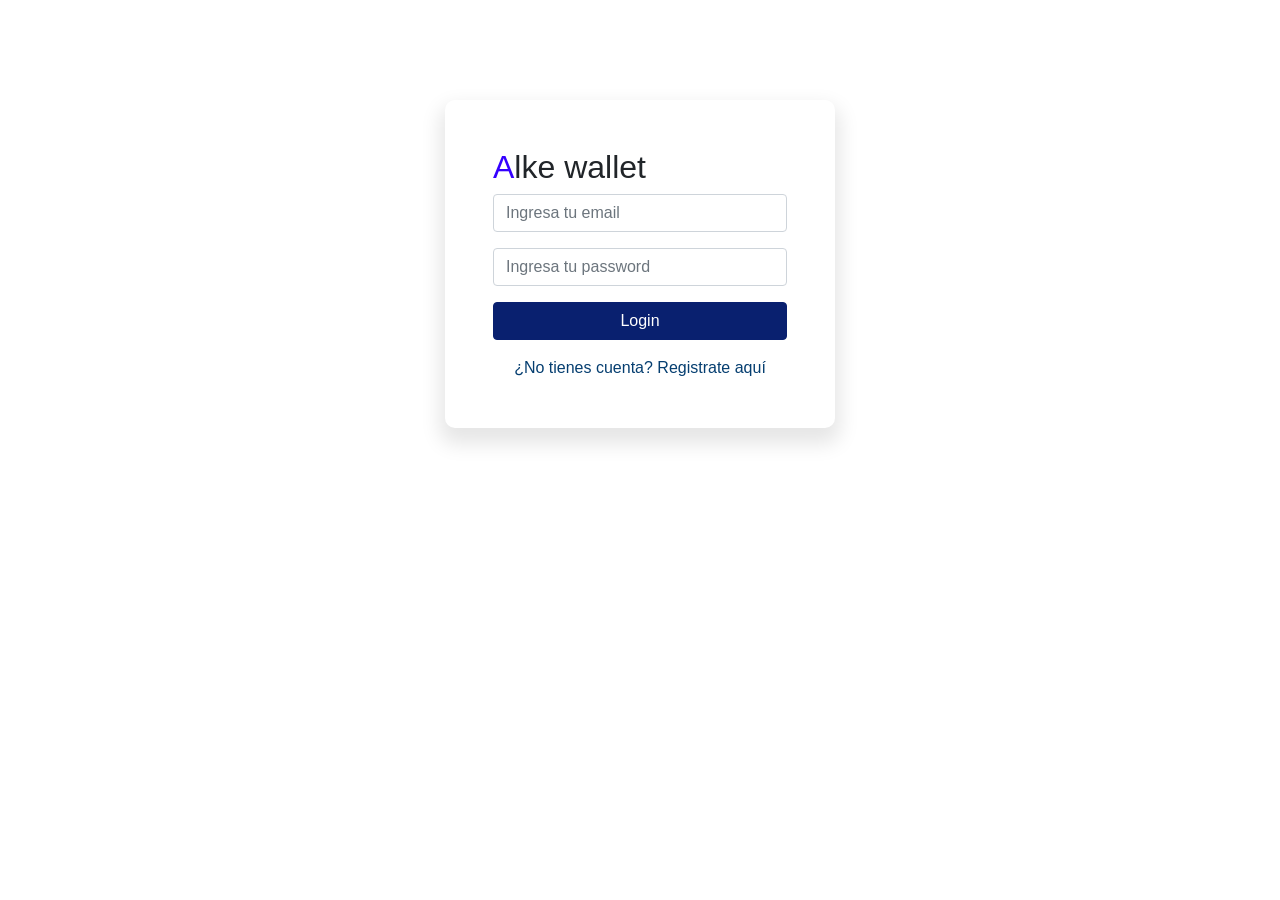
<file: index.html>
<!DOCTYPE html>
<html>
    <head>
    <title>Wallet - Login</title>
    <link rel="stylesheet" href="https://maxcdn.bootstrapcdn.com/bootstrap/4.0.0/css/bootstrap.min.css">
    <link rel="stylesheet" href="./styles/style.css">
    <link rel="stylesheet" href="./styles/index.css">
    <script src="https://code.jquery.com/jquery-3.6.0.min.js"></script>
    <script src="https://cdn.jsdelivr.net/npm/popper.js@1.16.1/dist/umd/popper.min.js"></script>
    <script src="https://cdn.jsdelivr.net/npm/bootstrap@4.6.2/dist/js/bootstrap.min.js"></script>
    <script src="./js/utils.js" defer></script>  
    <script src="./js/index.js" defer></script> 
    <script src="./js/modal.js" defer></script> 
</head>
<body>
    <div class="container container-login">
        <h2><span class="text-primary">A</span>lke wallet</h2>
        <form id="loginForm">
            <div class="form-group">
                <input id="email" name="email" type="email" class="form-control" placeholder="Ingresa tu email">
            </div>
            <div class="form-group">
                <input type="password" class="form-control" id="password" placeholder="Ingresa tu password" name="password">
            </div>
            <div class="form-group">
                <button type="submit" class="btn btn-primary btn-login">Login</button>
            </div>
            <div class="link-register">
                <a href="userRegister.html">¿No tienes cuenta? Registrate aquí</a>
            </div>
        </form>
    </div>

    <!-- Modal -->
    <div class="modal fade" id="myModal" tabindex="-1" role="dialog" aria-labelledby="exampleModalLabel" aria-hidden="true">
        <div class="modal-dialog" role="document">
            <div class="modal-content">
                <div class="modal-header">
                    <h5 class="modal-title" id="exampleModalLabel">Modal title</h5>
                    <button type="button" class="close" data-dismiss="modal" aria-label="Close">
                    <span aria-hidden="true">&times;</span>
                    </button>
                </div>
                <div id="modalBody" class="modal-body">
                    ...
                </div>
                <div class="modal-footer">
                    <button id="btnSecondaryModal" type="button" class="btn btn-secondary" data-dismiss="modal">Cerrar</button>
                    <a id="btnPrimaryModal" type="button" class="btn btn-primary" href="./index.html">Aceptar</a>
                </div>
            </div>
        </div>
    </div>
</body>
</html>
</file>
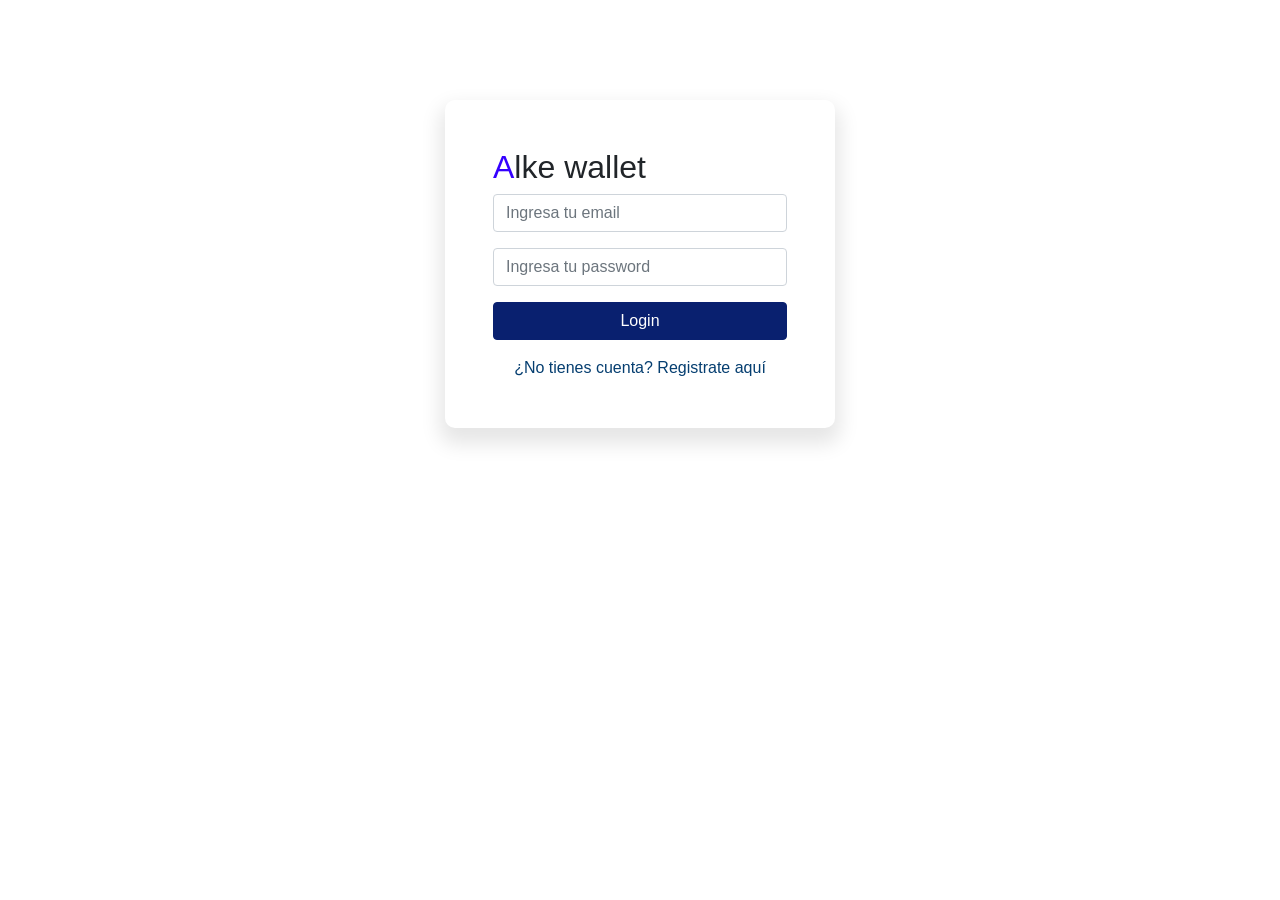
<file: dashboard.html>
<!DOCTYPE html>
<html>
<head>
    <title>Wallet - Menú Principal</title>
    <link rel="stylesheet" href="https://maxcdn.bootstrapcdn.com/bootstrap/4.0.0/css/bootstrap.min.css">
    <link rel="stylesheet" href="./styles/style.css">
    <link rel="stylesheet" href="./styles/dashboard.css">
    <link rel="stylesheet" href="./styles/navbar.css">
    
    <script src="https://code.jquery.com/jquery-3.6.0.min.js"></script>
    <script src="https://cdn.jsdelivr.net/npm/popper.js@1.16.1/dist/umd/popper.min.js"></script>
    <script src="https://cdn.jsdelivr.net/npm/bootstrap@4.6.2/dist/js/bootstrap.min.js"></script>

    <script src="./js/utils.js" defer></script>
    <script src="./js/modal.js" defer></script> 
    <script src="./js/dashboard.js" defer></script>
    <script src="./js/navbar.js" defer></script>
</head>
<body>
    <div class="background-screen"></div>

    <div class="main-container">
        <nav class="navbar navbar-expand-lg navbar-light bg-light">
            <a class="navbar-brand" href="#"><span class="text-primary">A</span>lke Wallet</a>
            <button class="navbar-toggler" type="button" data-toggle="collapse" data-target="#navbarText" aria-controls="navbarText" aria-expanded="false" aria-label="Toggle navigation">
                <span class="navbar-toggler-icon"></span>
            </button>
            <div class="collapse navbar-collapse" id="navbarText">
                <ul class="navbar-nav mr-auto">
                <li class="nav-item active">
                    <a class="nav-link" href="#">Dashboard </a>
                </li>
                <li class="nav-item">
                    <a class="nav-link" href="deposit.html">Depositos</a>
                </li>
                <li class="nav-item">
                    <a class="nav-link" href="sendmoney.html">Envios</a>
                </li>
                <li class="nav-item">
                    <a class="nav-link" href="history.html">Historial</a>
                </li>
                </ul>
                <span id="spnLogout" class="navbar-text">
                    Cerrar Sesión
                </span>
            </div>
        </nav>
        
        <div class="container">
            <h2>Menú Principal</h2>
            <div class="form-group">
                <label for="balance">Saldo disponible en la cuenta:</label>
                <h3 id="h-monto"></h3>
            </div>
            <div class="form-group container-buttons">
                <button id="btnDeposit" class="btn btn-primary btn-icon">
                    <img src="assets/deposit.png" alt="Depositar"/>
                </button>
                <button id="btnSendMoney" class="btn btn-primary btn-icon">
                    <img src="assets/sendmoney.png" alt="Enviar Dinero"/>
                </button>
                <button id="btnhistory" class="btn btn-primary btn-icon">
                    <img src="assets/history.png" alt="Historial"/>
                </button>
            </div>
        </div>
    </div>
</body>
</html>
</file>
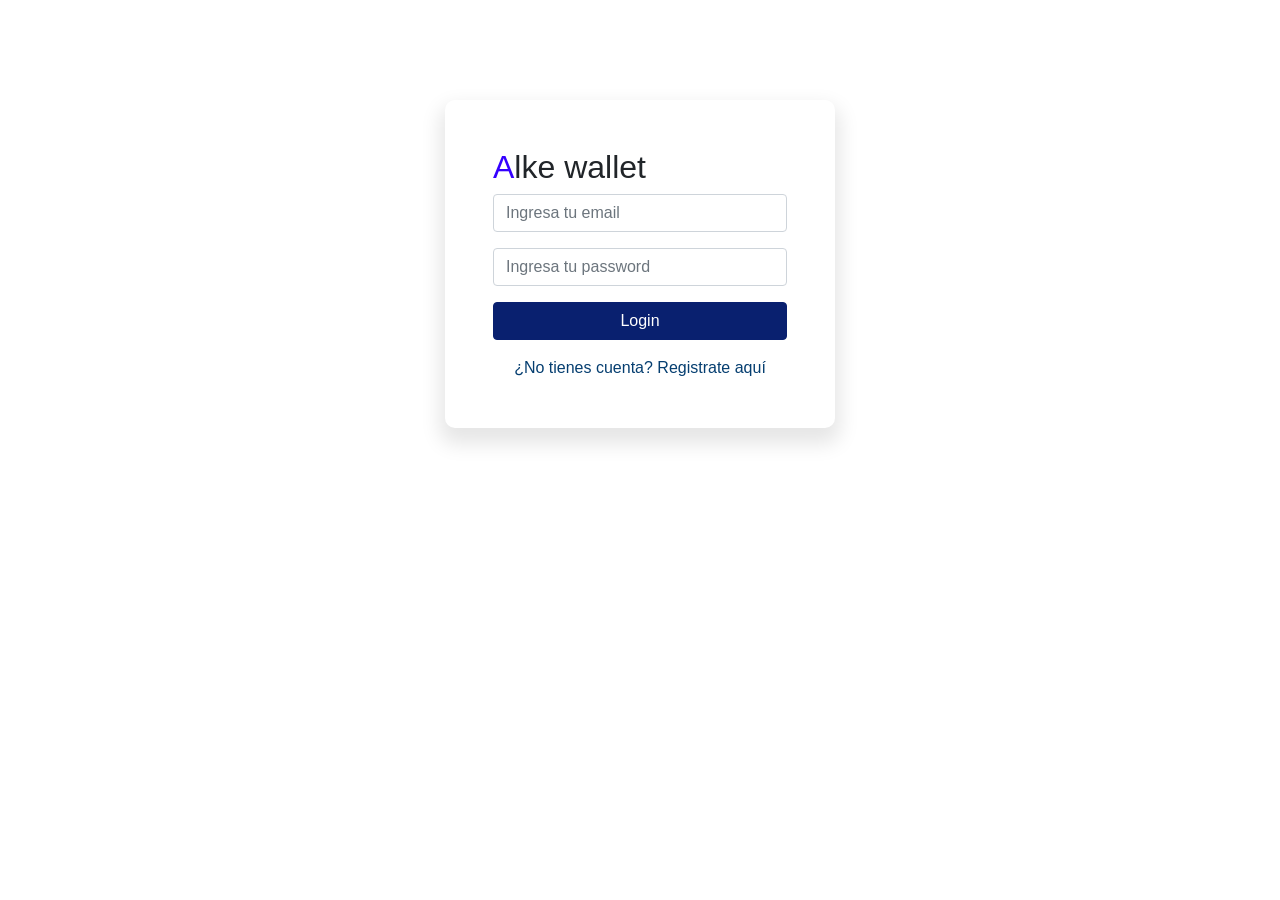
<file: deposit.html>
<!DOCTYPE html>
<html>

<head>
  <title>Wallet - Depositar</title>
  <link rel="stylesheet" href="https://maxcdn.bootstrapcdn.com/bootstrap/4.0.0/css/bootstrap.min.css">
  <link rel="stylesheet" href="./styles/style.css">
  <link rel="stylesheet" href="./styles/deposit.css">
  <link rel="stylesheet" href="./styles/navbar.css">

  <script src="https://code.jquery.com/jquery-3.6.0.min.js"></script>
  <script src="https://cdn.jsdelivr.net/npm/popper.js@1.16.1/dist/umd/popper.min.js"></script>
  <script src="https://cdn.jsdelivr.net/npm/bootstrap@4.6.2/dist/js/bootstrap.min.js"></script>

  <script src="./js/modal.js"></script>
  <script src="./js/utils.js"></script>
  <script src="./js/deposit.js"></script>
  <script src="./js/navbar.js" defer></script>
</head>

<body>
  <div class="background-screen"></div>
  <div class="main-container">
    <!-- Navbar -->
    <nav class="navbar navbar-expand-lg navbar-light bg-light">
      <a class="navbar-brand" href="#"><span class="text-primary">A</span>lke Wallet</a>
      <button class="navbar-toggler" type="button" data-toggle="collapse" data-target="#navbarText"
        aria-controls="navbarText" aria-expanded="false" aria-label="Toggle navigation">
        <span class="navbar-toggler-icon"></span>
      </button>
      <div class="collapse navbar-collapse" id="navbarText">
        <ul class="navbar-nav mr-auto">
          <li class="nav-item">
            <a class="nav-link" href="dashboard.html">Dashboard </a>
          </li>
          <li class="nav-item active">
            <a class="nav-link" href="#">Depositos</a>
          </li>
          <li class="nav-item">
            <a class="nav-link" href="sendmoney.html">Envios</a>
          </li>
          <li class="nav-item">
            <a class="nav-link" href="history.html">Historial</a>
          </li>
        </ul>
        <span id="spnLogout" class="navbar-text">
          Cerrar Sesión
        </span>
      </div>
    </nav>
    <!-- /Navbar -->
     
    <div class="container">
      <h2>Depositar</h2>
      <h3>Saldo</h2>
        <h4 id="h-monto">
      </h3>
      <form>
        <div class="form-group">
          <label for="depositAmount">Monto a depositar:</label>
          <input type="number" class="form-control" id="depositAmount" placeholder="Enter amount">
          <div class="msgError" id="msgDepositAmount"></div>
        </div>
        <div class="form-group container-buttons">
          <button id="btnDeposit" type="button" class="btn btn-primary btn-icon">
            <img src="assets/deposit.png" alt="Depositar"/>
          </button>
          <button id="btnCancel" type="button" class="btn btn-secondary btn-icon">
            <img src="assets/home.png" alt="Cancelar"/>
          </button>
        </div>
      </form>
    </div>

    <!-- Modal -->
    <div class="modal fade" id="myModal" tabindex="-1" role="dialog" aria-labelledby="exampleModalLabel"
      aria-hidden="true">
      <div class="modal-dialog" role="document">
        <div class="modal-content">
          <div class="modal-header">
            <h5 class="modal-title" id="exampleModalLabel">Modal title</h5>
            <button type="button" class="close" data-dismiss="modal" aria-label="Close">
              <span aria-hidden="true">&times;</span>
            </button>
          </div>
          <div id="modalBody" class="modal-body">
            ...
          </div>
          <div class="modal-footer">
            <button id="btnSecondaryModal" type="button" class="btn btn-secondary" data-dismiss="modal">Cerrar</button>
            <a id="btnPrimaryModal" type="button" class="btn btn-primary" href="./dashboard.html">Aceptar</a>
          </div>
        </div>
      </div>
    </div>
  </div>
</body>

</html>
</file>
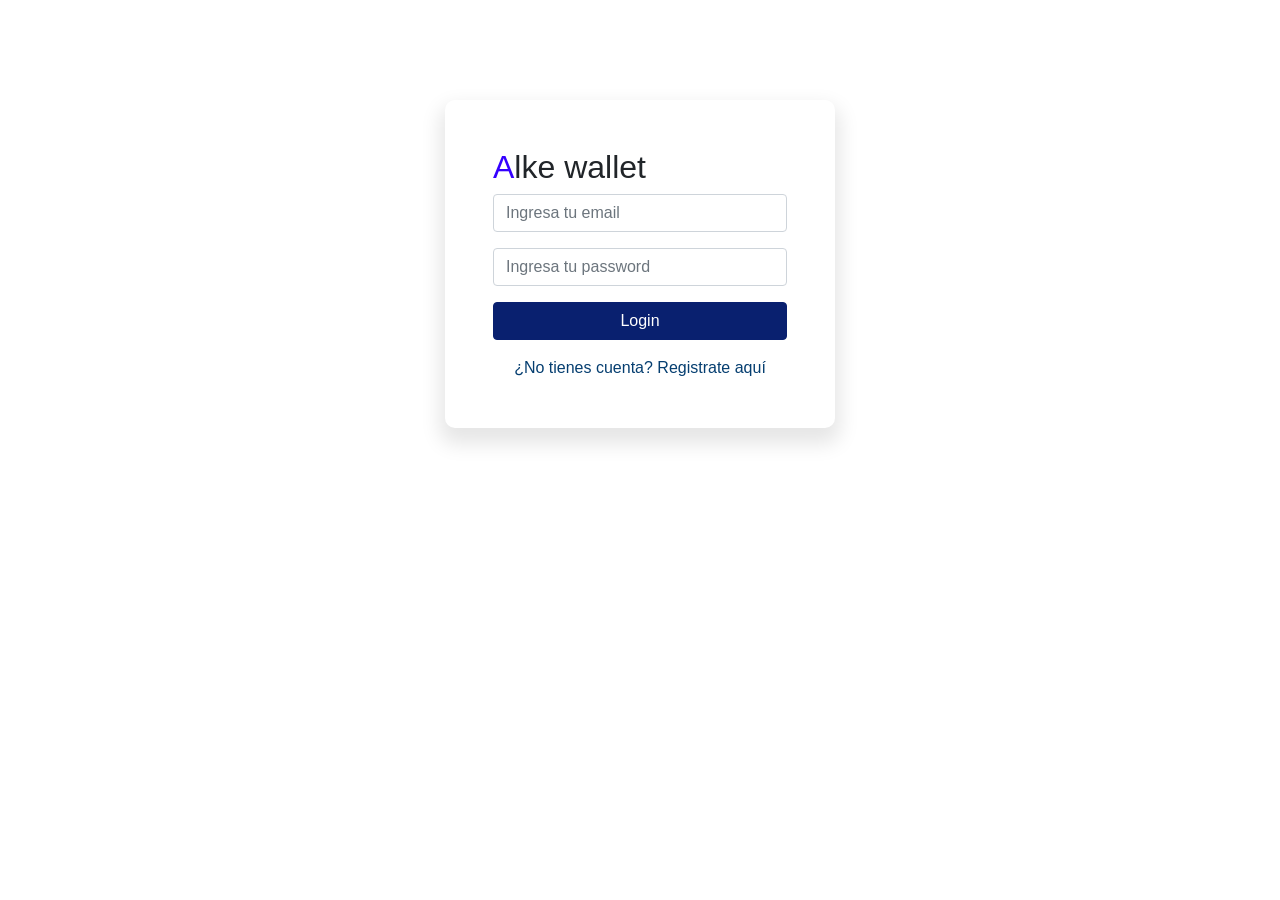
<file: sendmoney.html>
<!DOCTYPE html>
<html>

<head>
  <title>Wallet - Enviar Dinero</title>
  <link rel="stylesheet" href="https://maxcdn.bootstrapcdn.com/bootstrap/4.0.0/css/bootstrap.min.css">
  <link rel="stylesheet" href="./styles/style.css">
  <link rel="stylesheet" href="./styles/sendmoney.css">
  <link rel="stylesheet" href="./styles/navbar.css">

  <script src="https://code.jquery.com/jquery-3.6.0.min.js"></script>
  <script src="https://cdn.jsdelivr.net/npm/popper.js@1.16.1/dist/umd/popper.min.js"></script>
  <script src="https://cdn.jsdelivr.net/npm/bootstrap@4.6.2/dist/js/bootstrap.min.js"></script>

  <script src="./js/modal.js"></script>
  <script src="./js/utils.js"></script>
  <script src="./js/sendmoney.js"></script>
  <script src="./js/navbar.js" defer></script>
</head>

<body>
  <div class="background-screen"></div>
  <div class="main-container">
    <nav class="navbar navbar-expand-lg navbar-light bg-light">
      <a class="navbar-brand" href="#"><span class="text-primary">A</span>lke Wallet</a>
      <button class="navbar-toggler" type="button" data-toggle="collapse" data-target="#navbarText"
        aria-controls="navbarText" aria-expanded="false" aria-label="Toggle navigation">
        <span class="navbar-toggler-icon"></span>
      </button>
      <div class="collapse navbar-collapse" id="navbarText">
        <ul class="navbar-nav mr-auto">
          <li class="nav-item">
            <a class="nav-link" href="dashboard.html">Dashboard </a>
          </li>
          <li class="nav-item">
            <a class="nav-link" href="deposit.html">Depositos</a>
          </li>
          <li class="nav-item active">
            <a class="nav-link" href="#">Envios</a>
          </li>
          <li class="nav-item">
            <a class="nav-link" href="history.html">Historial</a>
          </li>
        </ul>
        <span id="spnLogout" class="navbar-text">
          Cerrar Sesión
        </span>
      </div>
    </nav>

    <div class="container">
      <h2>Enviar Dinero</h2>
      <div id="div-transaccion" class="transaccion">
        <h3 class="h3-saldo">Saldo:
          <span id="h-monto">$ 0</span>
        </h3>
        <div class="destinatario">

        </div>
        <div class="form-group monto-envio">
          <div class="form-group row">
            <label for="txt-monto" class="col-sm-3 col-form-label">Monto a enviar</label>
            <div class="col-sm-9">
              <input type="number" class="form-control" id="inputMonto" value="" placeholder="0">
            </div>
          </div>
          <div class="msgError" id="msgSendAmount"></div>
          <div class="form-group container-buttons">
            <button id="btntransferMoney" type="button" class="btn btn-icon">
              <img src="assets/sendmoney.png" alt="Enviar Dinero"/>
            </button>
            <button id="btnBackToMenu" type="button" class="btn btn-icon">
              <img src="assets/home.png" alt="Enviar Dinero"/>
            </button>
          </div>

        </div>
      </div>
      
      
        
      <div id="div-contactos" class="contactos">
        <h3>Selecciona el destinatario</h3>
        <div class="form-group">
          <input type="text" class="form-control" id="searchContact" placeholder="Ingresa el destinatario a buscar y presiona Enter">
        </div>

        <div class="row conatiner-add-contact">
          <h3>Contactos</h3>
          
        </div>
        <ul id="contactList" class="list-group">

        </ul>

        <div class="form-group container-buttons">
          <button id="btnExecuteTransaction" type="button" class="btn btn-icon">
              <img src="assets/sendmoney.png" alt="Enviar Dinero"/>
          </button>
          <button id="btnShowModal" type="button" class="btn btn-icon" data-bs-toggle="modal" data-bs-target="#ModalContacto">
              <img src="assets/add_user.png" alt="Enviar Dinero"/>
          </button>  
          <button id="btnBack" type="button" class="btn btn-icon">
              <img src="assets/rewind-blue-left-arrows.png" alt="Enviar Dinero"/>
          </button>  
        </div>
      </div>
        
    </div>
    <table id="alertInfo" class="alert alert-info" role="alert">
      <thead>
        <th>Contacto</th>
        <th>Eliminar</th>
      </thead>
      <tbody>
        A simple info alert—check it out!
      </tbody>
    </table>

    <!-- Modal nuevo contacto -->
    <div class="modal fade" id="ModalContacto" tabindex="-1" aria-labelledby="exampleModalLabel" aria-hidden="true">
      <div id="alertDangerModal" class="alert alert-danger" role="alert">
        Datos incorrectos o incompletos!
      </div>
      <div class="modal-dialog">
        <div class="modal-content">
          <div class="modal-header">
            <h1 class="modal-title fs-5" id="exampleModalLabel">Nuevo contacto</h1>
          </div>
          <div class="modal-body">
            <div class="mb-3">
              <input type="text" class="form-control" id="inputNombre" placeholder="Nombre del contacto">
            </div>
            <div class="mb-3">
              <input type="text" class="form-control" id="inputApellido" placeholder="Apellido del contacto">
            </div>
            <div class="mb-3">
              <input type="number" class="form-control" id="inputCBU" placeholder="Número CBU">
            </div>
            <div class="mb-3">
              <input type="text" class="form-control" id="inputAlias" placeholder="Alias">
            </div>
            <div class="mb-3">
              <input type="text" class="form-control" id="inputBanco" placeholder="Banco">
            </div>
          </div>
          <div class="modal-footer">
            <button id="btnnewContact" type="button" class="btn btn-primary">Agregar nuevo contacto</button>
            <button id="btncloseModal" type="button" class="btn btn-secondary"
              data-bs-dismiss="modal">Cancelar</button>
          </div>
        </div>
      </div>
    </div>
    <!-- /Modal nuevo contacto -->


    <!-- Modal Formulario Monto de envío -->
    <div class="modal fade" id="ModalMontoEnvio" tabindex="-1" role="dialog" aria-labelledby="exampleModalLabel"
      aria-hidden="true">
      <div class="modal-dialog" role="document">
        <div class="modal-content">
          <div class="modal-header">
            <h5 class="modal-title" id="exampleModalLabel">Monto a enviar</h5>
            <button type="button" class="close" data-dismiss="modal" aria-label="Close">
              <span aria-hidden="true">&times;</span>
            </button>
          </div>
          <div class="modal-body">
            <div class="form-group">
              <label for="sendAmount col-md-4">Monto a enviar:</label>
              <div class="col-md-8">
                <input id="inputMonto" type="number" class="form-control" id="sendAmount" />
                <div id="alertInfo" class="msgError" id="msgSendAmount"></div>
              </div>
            </div>
          </div>
          <div class="modal-footer">
            <button id="btnCancelarEnvio" type="button" class="btn btn-secondary" data-dismiss="modal">Cancelar</button>
            <button id="btnRealizarEnvio" type="button" class="btn btn-primary">Realizar envio</button>            
          </div>
        </div>
      </div>
    </div>
    <!-- /Modal Formulario Monto de envío -->


    <!-- Modal Mensaje -->
    <div class="modal fade" id="myModal" tabindex="-1" role="dialog" aria-labelledby="exampleModalLabel"
      aria-hidden="true">
      <div class="modal-dialog" role="document">
        <div class="modal-content">
          <div class="modal-header">
            <h5 class="modal-title" id="modalTitle">Modal title</h5>
          </div>
          <div id="modalBody" class="modal-body">
            ...
          </div>
          <div class="modal-footer">
            <button id="btnSecondaryModal" type="button" class="btn btn-secondary" data-dismiss="modal">Cerrar</button>
            <button id="btnPrimaryModal" type="button" class="btn btn-primary" href="./dashboard.html">Aceptar</button>
            <button id="btndeleteContact" type="button" class="btn btn-primary">Eliminar contacto</button>
          </div>
        </div>
      </div>
    </div>
    <!-- /Modal Mensaje -->
  </div>
  <script src="https://cdn.jsdelivr.net/npm/bootstrap@5.3.8/dist/js/bootstrap.bundle.min.js"
    integrity="sha384-FKyoEForCGlyvwx9Hj09JcYn3nv7wiPVlz7YYwJrWVcXK/BmnVDxM+D2scQbITxI"
    crossorigin="anonymous"></script>
</body>

</html>
</file>
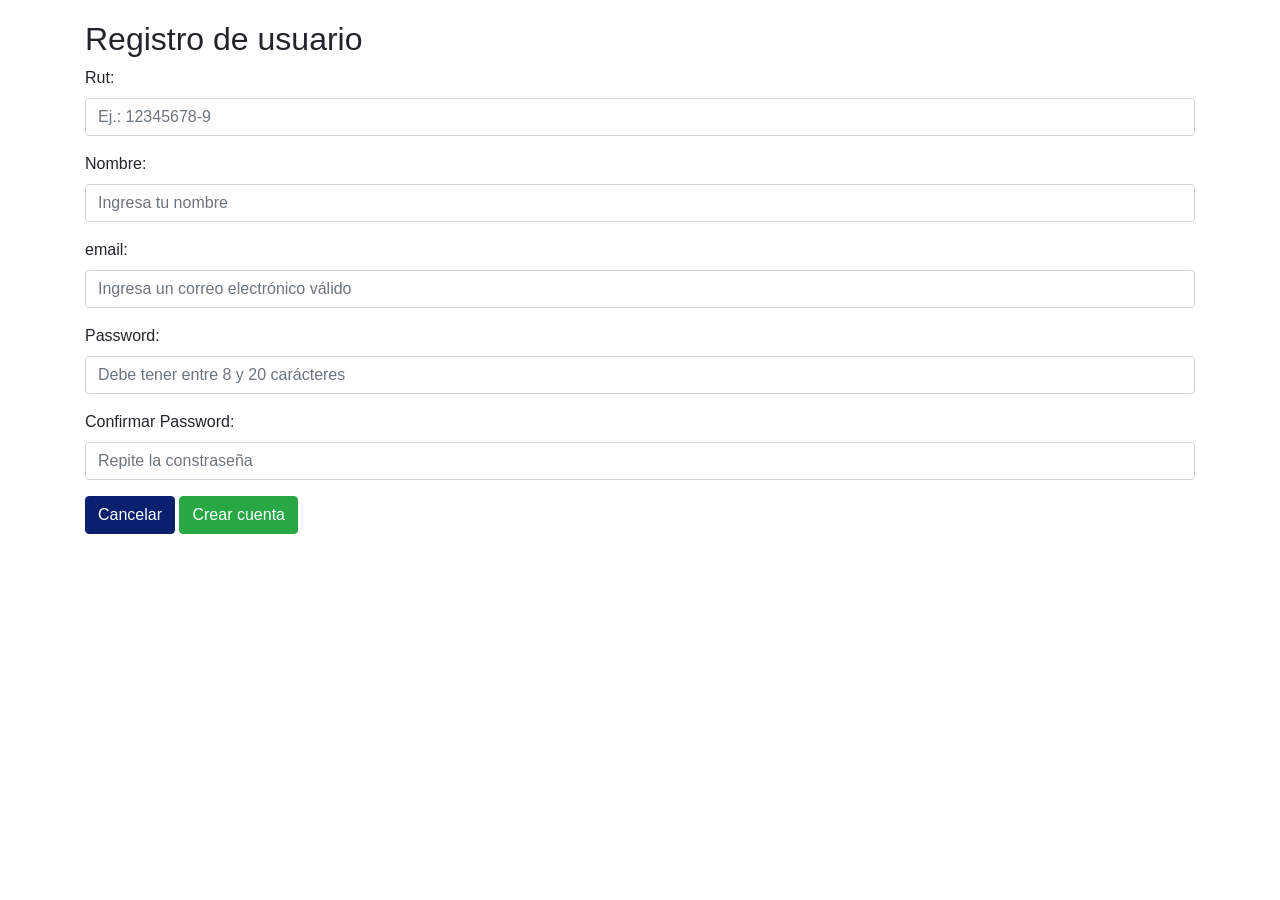
<file: userRegister.html>
<!DOCTYPE html>
<html>
<head>
    <meta charset="UTF-8">
    <title>Wallet - Login</title>
    <link rel="stylesheet" href="https://maxcdn.bootstrapcdn.com/bootstrap/4.0.0/css/bootstrap.min.css">
    <link rel="stylesheet" href="./styles/style.css">
    <link rel="stylesheet" href="./styles/userRegister.css">

    <script src="https://code.jquery.com/jquery-3.6.0.min.js"></script>
    <script src="https://cdn.jsdelivr.net/npm/popper.js@1.16.1/dist/umd/popper.min.js"></script>
    <script src="https://cdn.jsdelivr.net/npm/bootstrap@4.6.2/dist/js/bootstrap.min.js"></script>

    <script src="./js/userRegister.js" defer></script>  
    <script src="./js/utils.js" defer></script>  
    <script src="./js/modal.js" defer></script>  
</head>
<body>
    <div class="container">
        <h2>Registro de usuario</h2>
        <form id="registerForm">
            <div class="form-group">
                <label for="rut">Rut:</label>
                <input id="rut" name="rut" type="text" class="form-control" placeholder="Ej.: 12345678-9" maxlength="10" required>
                <div class="msgError" id="msgRut"></div>
            </div>
            <div class="form-group">
                <label for="nombre">Nombre:</label>
                <input id="nombre" name="nombre" type="text" class="form-control" placeholder="Ingresa tu nombre" maxlength="50" required>
                <div class="msgError" id="msgNombre"></div>
            </div>
            <div class="form-group">
                <label for="email">email:</label>
                <input type="email" class="form-control" id="email" name="email" placeholder="Ingresa un correo electrónico válido" required>
                <div class="msgError" id="msgEmail"></div>
            </div>
            <div class="form-group">
                <label for="password">Password:</label>
                <input type="password" class="form-control" id="password" placeholder="Debe tener entre 8 y 20 carácteres" maxlength="20" required>
                <div class="msgError" id="msgPassword"></div>
            </div>
            <div class="form-group">
                <label for="confirmPassword">Confirmar Password:</label>
                <input type="password" class="form-control" id="confirmPassword" name="confirmPassword" placeholder="Repite la constraseña" maxlength="20" required>
                <div class="msgError" id="msgConfirmPassword"></div>
            </div>
            <div class="button-group">
                <a type="button" class="btn btn-primary" href="index.html">Cancelar</a>
                <button type="submit" class="btn btn-success">Crear cuenta</button>
            </div>
        </form>
    </div>

    <!-- Modal -->
    <div class="modal fade" id="myModal" tabindex="-1" role="dialog" aria-labelledby="exampleModalLabel" aria-hidden="true">
        <div class="modal-dialog" role="document">
            <div class="modal-content">
                <div class="modal-header">
                    <h5 class="modal-title" id="exampleModalLabel">Modal title</h5>
                    <button type="button" class="close" data-dismiss="modal" aria-label="Close">
                    <span aria-hidden="true">&times;</span>
                    </button>
                </div>
                <div id="modalBody" class="modal-body">
                    ...
                </div>
                <div class="modal-footer">
                    <button id="btnSecondaryModal" type="button" class="btn btn-secondary" data-dismiss="modal">Cerrar</button>
                    <a id="btnPrimaryModal" type="button" class="btn btn-primary" href="./index.html">Aceptar</a>
                </div>
            </div>
        </div>
    </div>
</body>
</html>
</file>
<file: styles/style.css>
body {
    padding: 20px;
}

.container {
    margin: 0 auto;
}

.fade{
    opacity: 1;
    background-color: #8080809c;
}

#myModal .modal-dialog{
    display: flex;
    height: 70%;
    justify-content: center;
    align-items: center;
}


.alert-info, 
.alert-danger{
    display: none;
}

.msgError{
    color: red;
}

.background-screen {
  position: absolute;
  top: 0;
  left: 0;
  width: 100vw;   /* ocupa todo el ancho */
  height: 33vh;   /* un tercio de la altura */
  background-color: #09206f;
  z-index: -1;
}

.btn-icon
 {
    margin-bottom: 15px;
    padding: 12px;
    font-size: 1.1rem;
    background-color: #09206f;
    color: black;
    border: none;
    height: 5em;
    width: 11em;
}

.btn-icon:hover{
    background: #718cbef3;
}

.btn-icon img{
    width: 3.5em;
}
</file>
<file: styles/index.css>
.container-login {
    max-width: 390px;
    border-radius: 10px;
    padding: 3em;
    box-shadow: 0px 11px 20px 5px rgba(0, 0, 0, 0.1);
    margin-top: 5em;
}

.text-primary{
        color: #3500ff !important;
}

.btn-login{
    width: 100%;
    background-color: #09206f;
    border-color: #09206f;
}

.btn-login:hover{
    background-color: #053e70;
    border-color: #053e70;
}   


.btn-login:active{
    border: 25px;
}

.link-register{
    text-align: center;
    margin-top: 15px;

    a{
        color: #053e70;
    }
}
</file>
<file: styles/dashboard.css>
html {
    background-color: #f8f9fa;
}

body {
    background-color: transparent;
    display: flex;
    justify-content: center;
    align-items: center;
    height: 100vh;
    margin: 0;
}

.container {
    background-color: #ffffff;
    padding: 40px;
    border-radius: 10px;
    box-shadow: 0 4px 8px rgba(0, 0, 0, 0.1);
    text-align: center;
    width: 100%;
}

h2 {
    color: #007bff;
    margin-bottom: 30px;
}

.form-group {
    margin-bottom: 20px;
}

#h-monto {
    font-size: 2.5rem;
    font-weight: bold;
    color: #959595;;
}

.container-buttons{
    display: flex;
    flex-wrap: wrap;
    gap: 10px;
    justify-content: center;
}
</file>
<file: styles/navbar.css>
.navbar{
    position: fixed;
    width: 100%;
    top: 0px;
    left: 0px;
    box-shadow: 1px 4px #a7a0a02e;
    z-index: 10;
}

#spnLogout{
    cursor: pointer;
}
</file>
<file: styles/deposit.css>
body {
    background-color: #f8f9fa;
    display: flex;
    justify-content: center;
    align-items: center;
    height: 100vh;
    margin: 0;
}

.container {
    background-color: #ffffff;
    padding: 40px;
    border-radius: 10px;
    box-shadow: 0 4px 8px rgba(0, 0, 0, 0.1);
    text-align: center;
    width: 100%;
}

h2 {
    color: #007bff;
    margin-bottom: 30px;
}

h3 {
    color: #6c757d;
}

#h-monto {
    font-size: 2rem;
    font-weight: bold;
    color: #959595;;
    margin-bottom: 30px;
}

.form-group {
    margin-bottom: 20px;
    text-align: left;
}

.form-control {
    padding: 10px;
    font-size: 1rem;
    flex-wrap: wrap;
}

#btnDeposit, 
#btnCancel {
    margin-bottom: 10px;
    padding: 12px;
    font-size: 1.1rem;
    font-weight: 500;
}



.container-buttons{
    display: flex;
    gap: 10px;
    flex-wrap: wrap;
}
</file>
<file: styles/sendmoney.css>
body {
    background-color: #f8f9fa;
    display: flex;
    justify-content: center;
    align-items: center;
    height: 100vh;
    margin: 0;
}

.list-group-item.active{
    background: rgb(1 55 88) !important;
}

.container {
    background-color: #ffffff;
    padding: 40px;
    border-radius: 10px;
    box-shadow: 0 4px 8px rgba(0, 0, 0, 0.1);
    max-width: 800px;
    top: 50px;
    position: relative;
}

h2 {
    color: #007bff;
    text-align: center;
    margin-bottom: 30px;
}

.h3-saldo{
    display: flex;
    justify-content: center;
}

#h-monto {
    font-size: 2rem;
    font-weight: bold;
    color: #959595;;
}

#btnSearchContact{
    display: flex;
    justify-content: flex-start;
    padding: 0px;
    border: 0px;
    align-items: center;
    background: #19347f;
    color: white;
    text-decoration: none;
}

#btnSearchContact:hover{
    background: #2984cf;
}

#btnSearchContact:active{
 background-color: #19347f; 
  box-shadow: 0 2px 4px rgba(0, 0, 0, 0.3) inset; /* Sombra interior */
  transform: translate(2px, 2px) 
}

#btnSearchContact img{
    height: 33px;
}

#alertInfo, #alertDangerModal {
    display: none;
    position: fixed;
    bottom: 0px;
    z-index: 1050;
    width: 90%;
}

#btndeleteContact{
    display: none;
}

#contactList {
    max-height: 200px;
    overflow-y: auto;
    margin-bottom: 20px;
}

.list-group-item {
    cursor: pointer;
    display: flex;
    flex-direction: row;
    justify-content: space-between;
}

.list-group-item:hover {
    background-color: #f1f1f1;
}

#btnShowModal, #btntransferMoney, #btnBackToMenu {
    width: 193.59px;
    padding: 12px;
    font-size: 1.1rem;
}

#btnShowModal{
    padding: 3px;
}

.modal-header {
    background-color: #007bff;
    color: white;
}

.modal-title {
    font-size: 1.25rem;
}

.btn-close {
    filter: invert(1) grayscale(100%) brightness(200%);
}

.conatiner-add-contact{
    margin: 0px;
    display: flex;
    justify-content: center;
}



.container-buttons{
    display: flex;
    flex-wrap: wrap;
    gap: 10px;
    align-items: center;
    justify-content: center;
}

#div-contactos{
    display: none;
}
</file>
<file: styles/userRegister.css>
a.btn-primary{
    background-color: #09206f;
    border-color: #09206f;
}

a.btn-primary:hover{
    background-color: #053e70;
    border-color: #053e70;
}

a.btn-primary:active{
    border: 25px;
}
</file>
